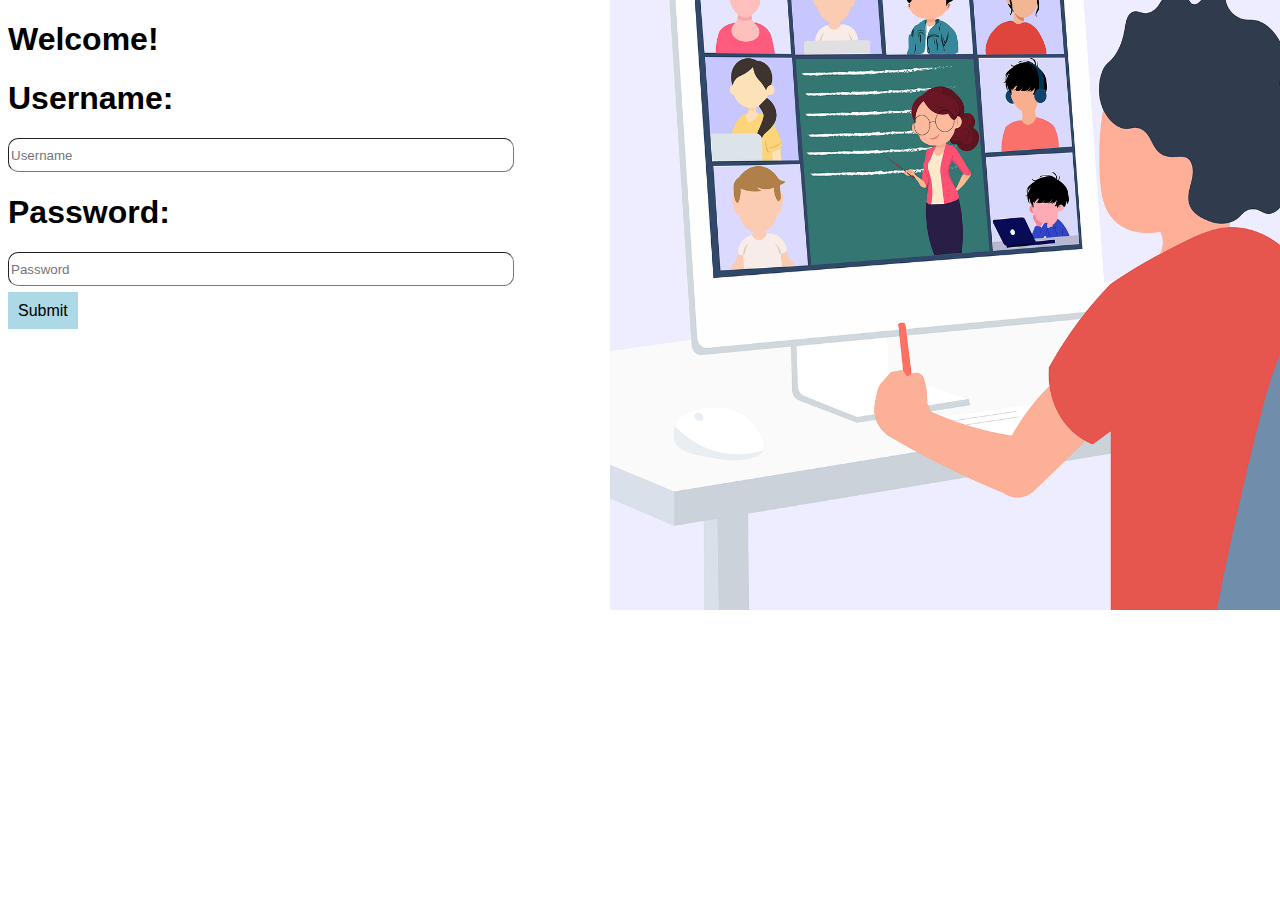
<file: index.html>
<!DOCTYPE html>
<html>

<head>
    <link rel="stylesheet" href="styles.css">
    <title>Log In</title>
    <h1>Welcome!</h1>
</head>

<body>
    <script src="https://code.jquery.com/jquery-3.5.1.min.js" integrity="sha256-
    9/aliU8dGd2tb6OSsuzixeV4y/faTqgFtohetphbbj0=" crossorigin="anonymous">
    </script>
    <script src="index.js"></script>
    <label for="username">
        <h1>Username: </h1>
    </label>
    <input type="username" name="username" class="un" width="50px" placeholder="Username" required>
    <label for="password">
        <h1>Password: </h1>
    </label>
    <input type="password" name="password" class="pw" width="50px" placeholder="Password" required>
    <img src="elearning.png" style="position: fixed; top:-90px; right:-30px; height: 700px; width:700px;">
</body>

</html>
</file>
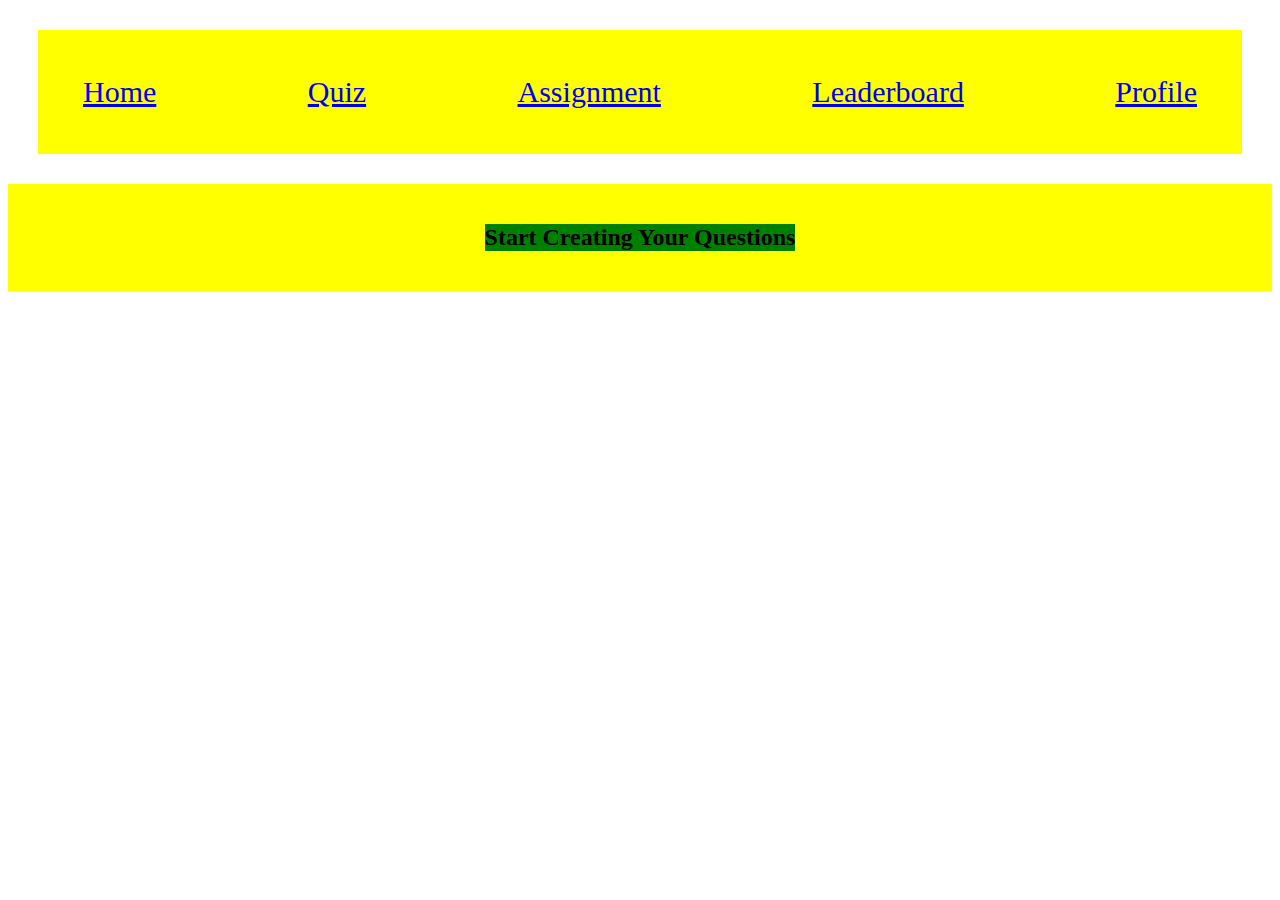
<file: editquiz.html>
<!DOCTYPE html>
<html>

<head>

</head>

<body>
    <script src="https://code.jquery.com/jquery-3.5.1.min.js" integrity="sha256-
9/aliU8dGd2tb6OSsuzixeV4y/faTqgFtohetphbbj0=" crossorigin="anonymous"></script>
    <script src="editquiz.js"></script>
</body>

</html>
</file>
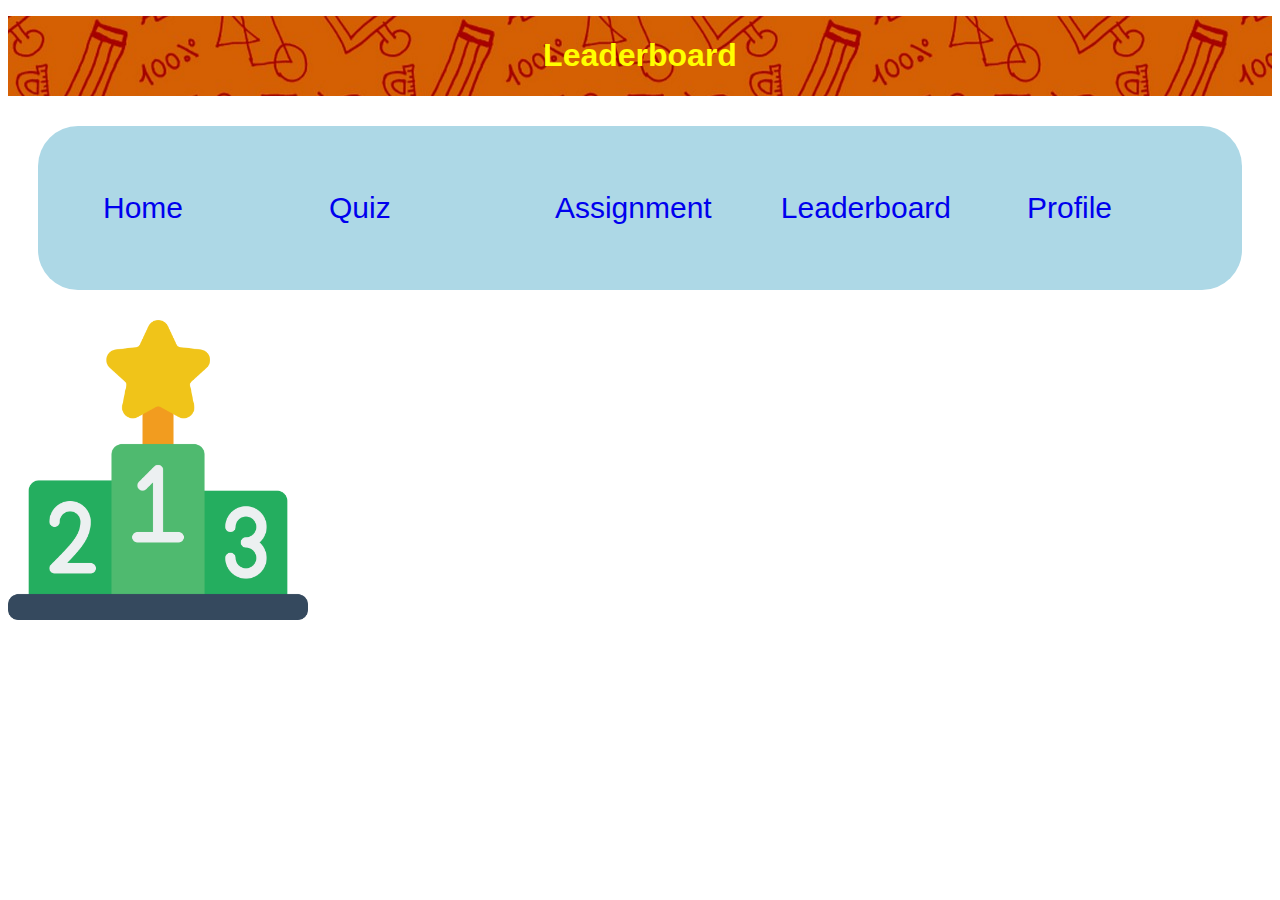
<file: leaderboard.html>
<!DOCTYPE html>
<html>

<head>
<link rel="stylesheet" href="styles.css">
<title>Leaderboard</title>
</head>

<body>
    <script src="https://code.jquery.com/jquery-3.5.1.min.js" integrity="sha256-
9/aliU8dGd2tb6OSsuzixeV4y/faTqgFtohetphbbj0=" crossorigin="anonymous"></script>
    <script src="leaderboard.js"></script>
</body>
</html>
</file>
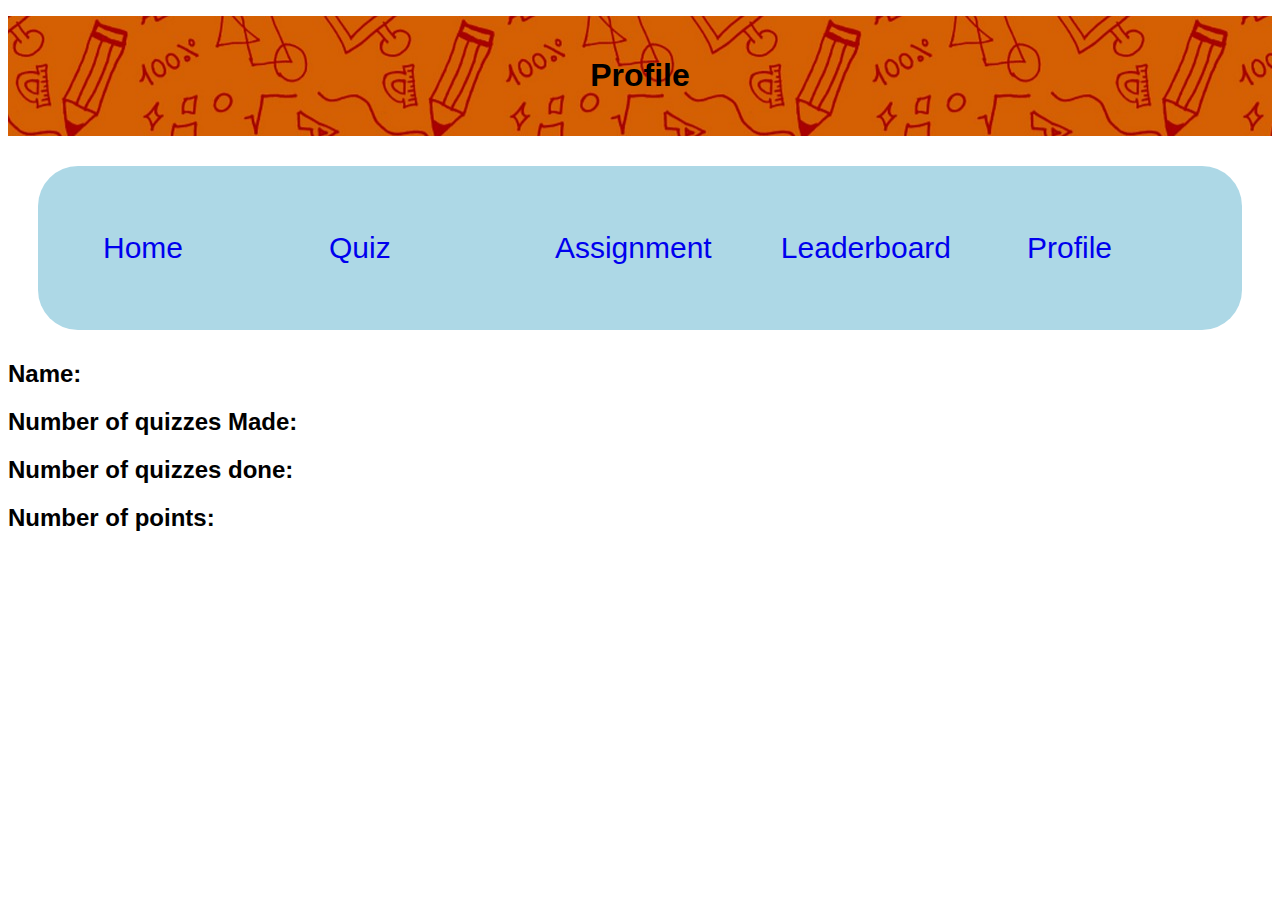
<file: profile.html>
<!DOCTYPE html>
<html>

<head>
    <link rel="stylesheet" href="styles.css">
    <title>Profile</title>
</head>

<body>
    <script src="https://code.jquery.com/jquery-3.5.1.min.js" integrity="sha256-
9/aliU8dGd2tb6OSsuzixeV4y/faTqgFtohetphbbj0=" crossorigin="anonymous"></script>
    <script src="profile.js"></script>
    
</body>

</html>
</file>
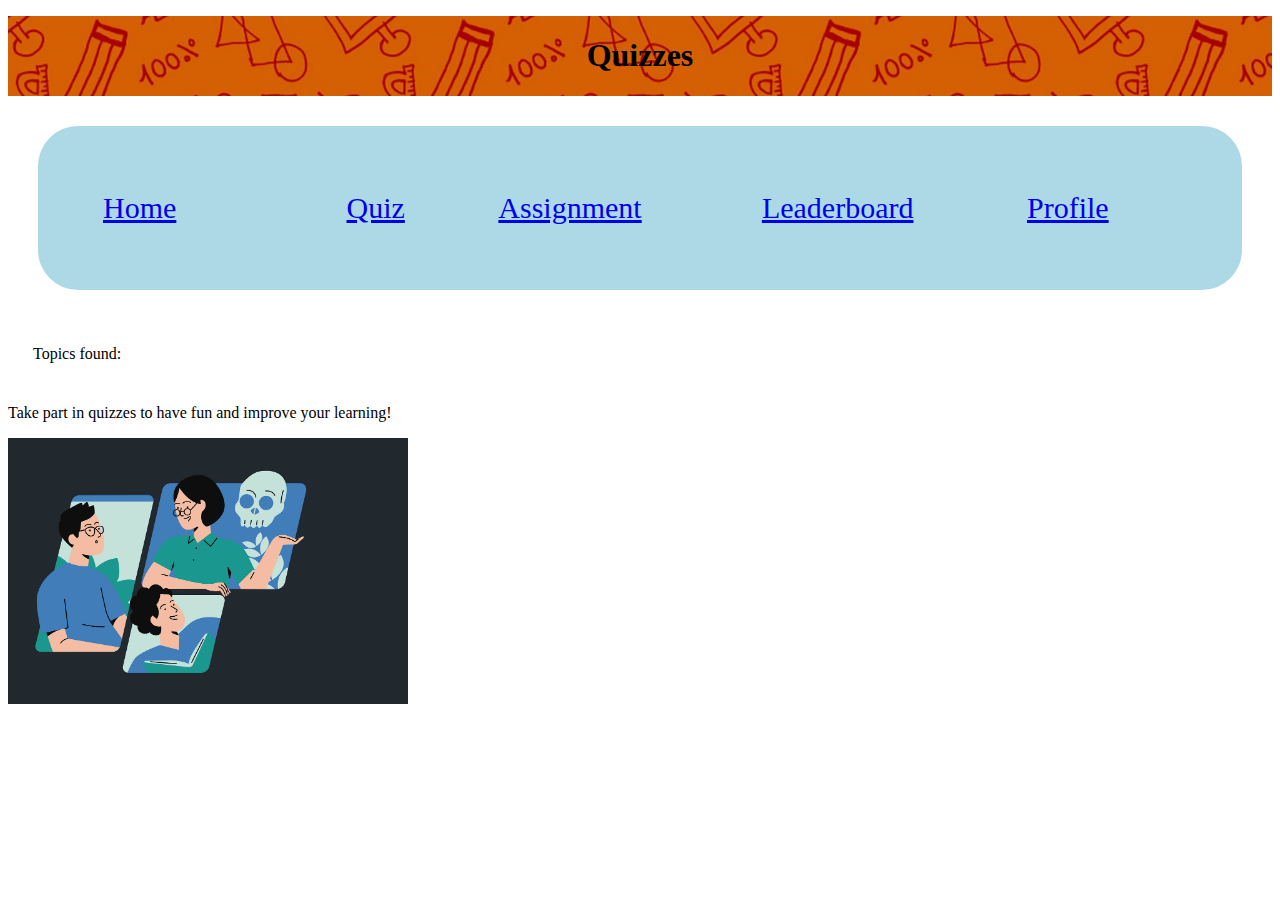
<file: quiz.html>
<!DOCTYPE html>
<html>

<head>

</head>

<body>
    <script src="https://code.jquery.com/jquery-3.5.1.min.js" integrity="sha256-
9/aliU8dGd2tb6OSsuzixeV4y/faTqgFtohetphbbj0=" crossorigin="anonymous"></script>
    <script src="quiz.js"></script>
</body>

</html>
</file>
<file: styles.css>
.title{
    color:rgb(0, 0, 0);
    display: flex;
    font-family: 'Open Sans', sans-serif;
    font-size: 50px;
    font-weight: 20px;
}
body{
    font-family: 'Open Sans', sans-serif;
}
.class{
    font-size: 100px;
}
.username{
    color:lightblue;
    width:500px;
    height:30px;
    border-width: 1px;
}
.pw{
    border-radius: 10px;
    color:rgb(0, 0, 0);
    width:500px;
    height:30px;
    border-width:1px;
}
.password{
    color:lightblue;
    width:500px;
    height:30px;
    border-width: 1px;
}
.un{
    border-radius: 10px;
    color:rgb(0, 0, 0);
    width:500px;
    height:30px;
    border-width:1px;
}
.login{
    border-radius: 10px;
    font-family: 'Open Sans', sans-serif;
    margin-top: 40px;
    margin-bottom: 20px;
    background-color: rgb(237, 237, 30);
    color: rgb(0, 0, 0);
    padding-top: 10px;
    padding-left: 10px;
    padding-right:10px;
    padding-bottom: 10px;
    cursor: pointer;
    border-width: 1.5px;
    height: 50px;
    width: 80px;
    font-size: 15px;
}
div.navbar{
    text-align: center;
    background-color: yellow;
    color: black;
}
.home,.quiz,.lb,.as,.pf{
    text-decoration: none;
    padding-left: 50px;
    padding-right: 50px;
    font-size: 30px;
    color: black;
}
a{
    text-decoration: none;
}
#quiz1,#quiz7{
    background-color: lightblue;
}
#quiz1:hover,#quiz7:hover{
    background-color: rgb(255, 252, 95);
}
#enterquiz:hover{
    background-color: rgb(110, 198, 78);
}
/* I wanted to add a feature where the quiz button in the assignment tab changes colour when your cursor is placed over it, and the "Try Quiz" button also changes 
colour when the cursor is placed over it but I could not add it because i could not push my changes */
</file>
